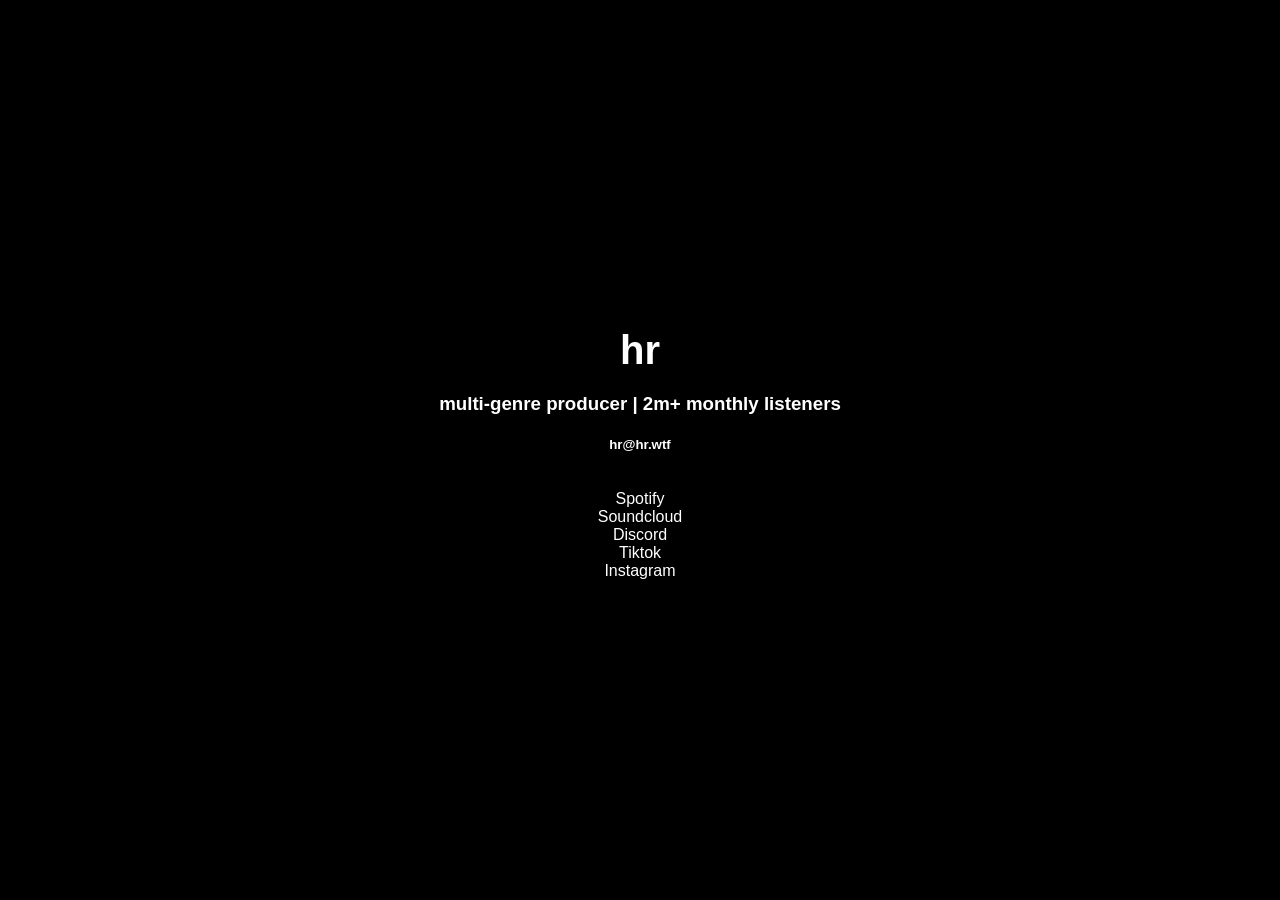
<file: index.html>
<!DOCTYPE html>
<html lang="en">

<!-- Added by HTTrack --><meta http-equiv="content-type" content="text/html;charset=utf-8" /><!-- /Added by HTTrack -->
<head>
  <meta charset="UTF-8">
  <meta name="viewport" content="width=device-width, initial-scale=1.0">
  <link rel="stylesheet" href="styles.css">
  <title>hr</title>
</head>
<body>
  <div class="container">
    <h1>hr</h1>
    <h3 style="color:#ffffff">multi-genre producer | 2m+ monthly listeners</h1>
    <h5>hr@hr.wtf</h5>

    
    <div class='div1'></div><div class='gap'></div><div class='div2'></div>
    <div class="social-links">
           
        

        <br>
        <a href="https://open.spotify.com/artist/3UrGictkKDBfGKpK2ZiWGX" target="_blank">Spotify</a>
        <br>
        <a href="https://soundcloud.com/prodbyhr" target="_blank">Soundcloud</a>
        <br>
        <a href="discord://discord.com/users/1365158720350453842" target="_blank">Discord</a>
        <br>
        <a href="https://tiktok.com/@slaughthr" target="_blank">Tiktok</a>
        <br>
        <a href="https://instagram.com/prodbyhr" target="_blank">Instagram</a>
        <br>
        <br>
        
      


    </div>
  </div>
  <script src="scripts.js"></script>
</body>


</html>
</file>
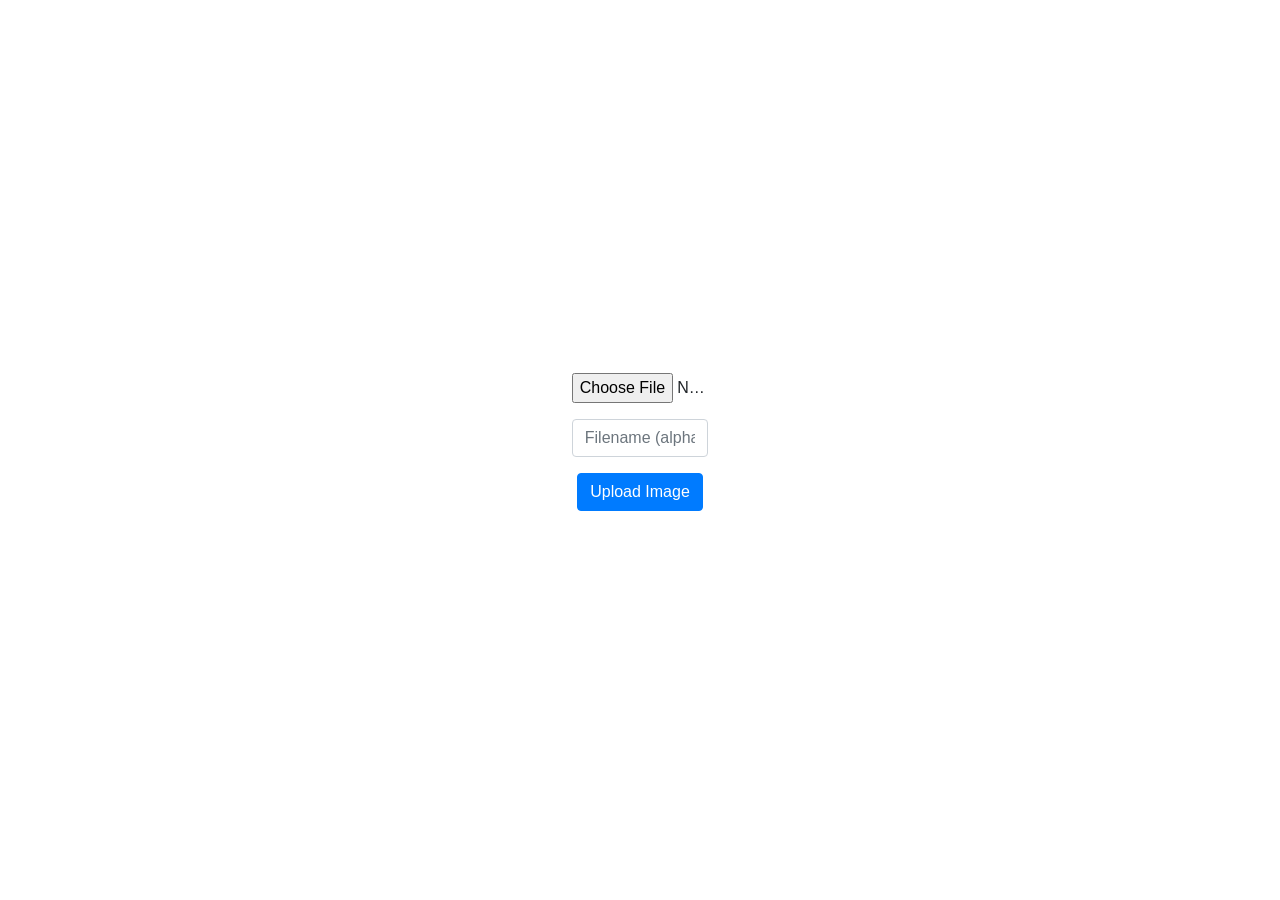
<file: host/index.html>
<!DOCTYPE html>
<html lang="en">
<head>
    <meta charset="UTF-8">
    <title>Simple Image Hosting</title>
    <link rel="stylesheet" href="https://stackpath.bootstrapcdn.com/bootstrap/4.5.2/css/bootstrap.min.css">
    <style>
        .center-screen {
            min-height: 100vh;
            display: flex;
            justify-content: center;
            align-items: center;
        }
    </style>
</head>
<body>
    <div class="container center-screen">
        <div class="row">
            <div class="col-md-6 offset-md-3">
                <form id="uploadForm" action="upload.php" method="post" enctype="multipart/form-data" class="text-center">
                    <div class="form-group">
                        <input type="file" id="imageInput" name="image" class="form-control-file" accept="image/gif, image/png, image/jpeg, image/webp" required>
                    </div>
                    <div class="form-group">
                        <input type="text" id="filename" name="filename" class="form-control" placeholder="Filename (alphanumeric only)" pattern="[A-Za-z0-9]+" required>
                    </div>
                    <button type="submit" class="btn btn-primary">Upload Image</button>
                </form>
                <div id="feedback" class="mt-3"></div>
            </div>
        </div>
    </div>
</body>
</html>
</file>
<file: styles.css>
body {
  margin: 0;
  padding: 0;
  font-family: Arial, sans-serif;
  background-color: #000;
  display: flex;
  justify-content: center;
  align-items: center;
  height: 100vh;
  text-align: center;
}

img {
  width: 500px;
  height: 500px;
  object-fit: contain;
  margin: 0 auto;
}


.container {
  background-color: #000;
  padding: 30px;
  border-radius: 10px;
}

h1 {
  font-size: 2.5rem;
  margin-bottom: 20px;
  color: #fff;
}

h2 {
  font-size: 2.5rem;
  margin-bottom: 20px;
  color: #fff;
}

h5 {
  margin-bottom: 20px;
  color: #fff;
}

.social-links a {
  color: #fff;
  text-decoration: none;
  margin: 0 10px;
}

.social-links a:hover {
  color: #fff;
}

.social-links img {
  height: 40px;
  margin: 0 10px;
}
</file>
